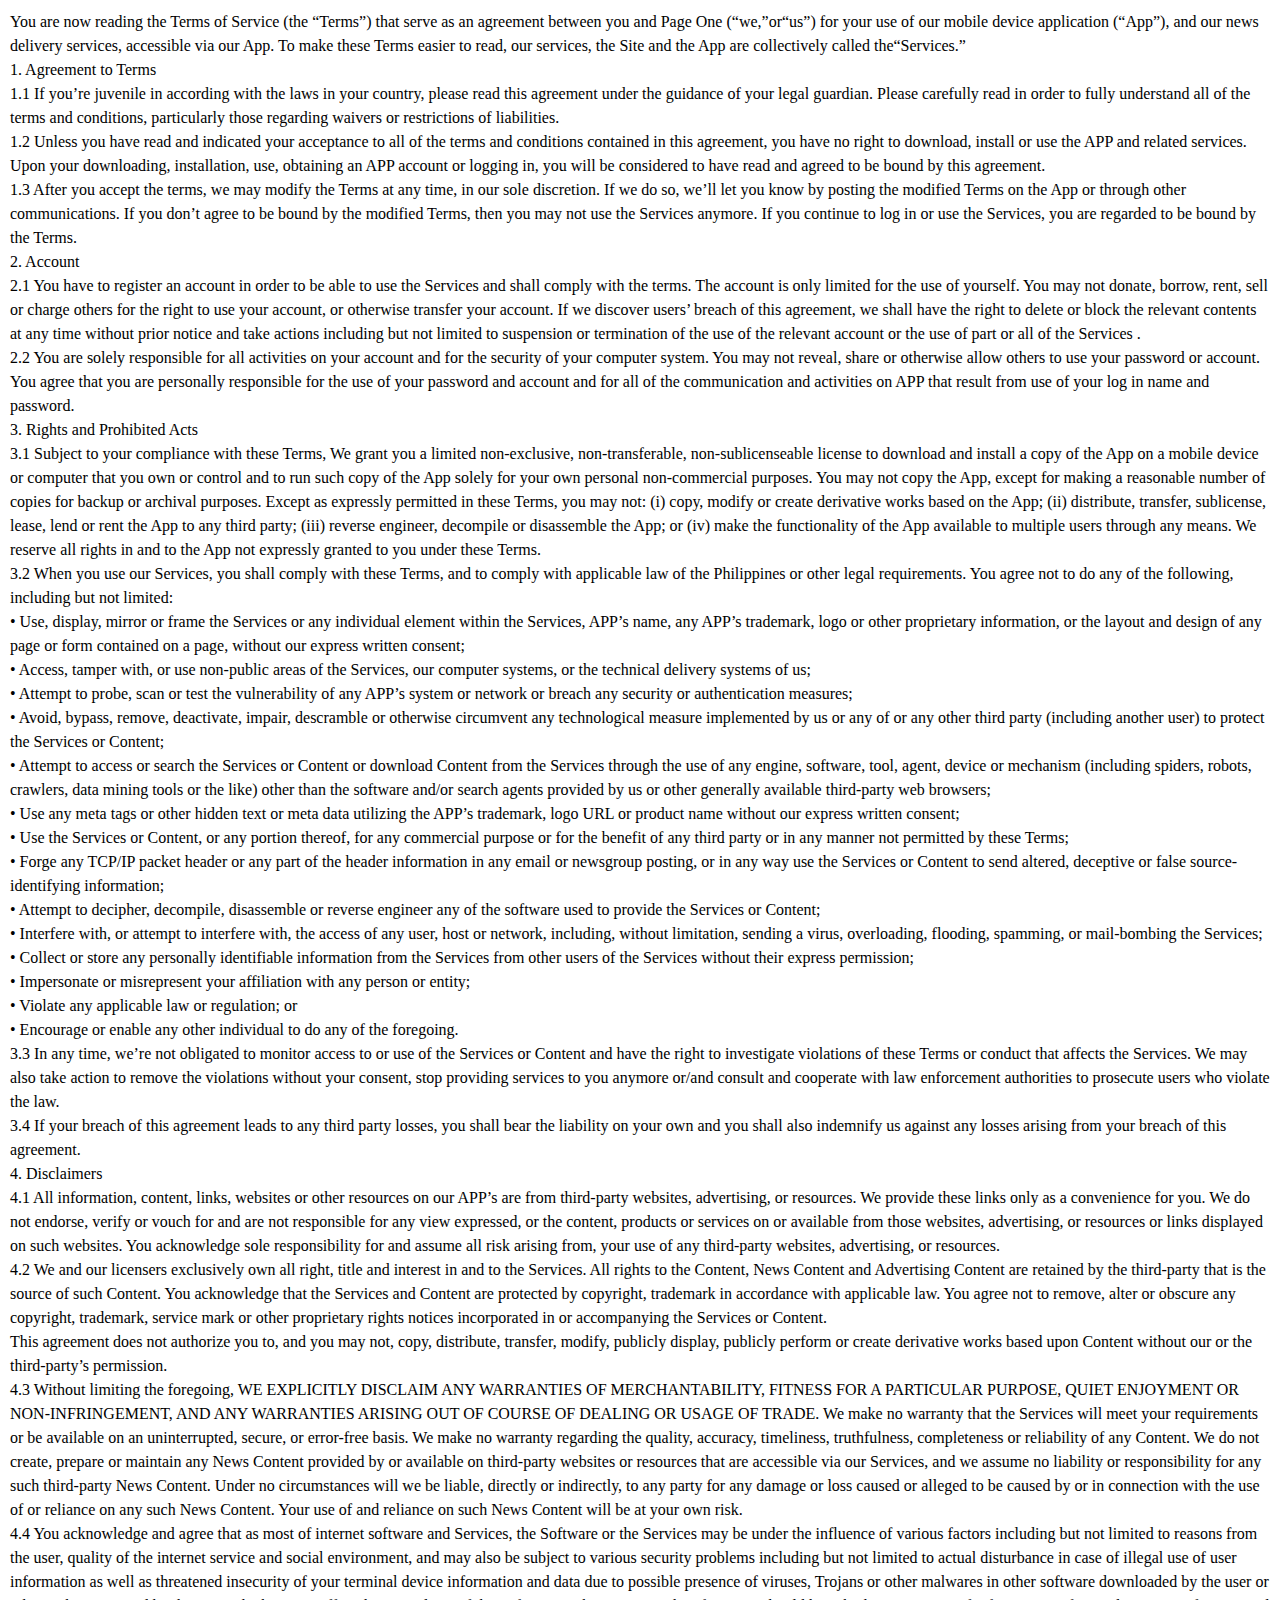
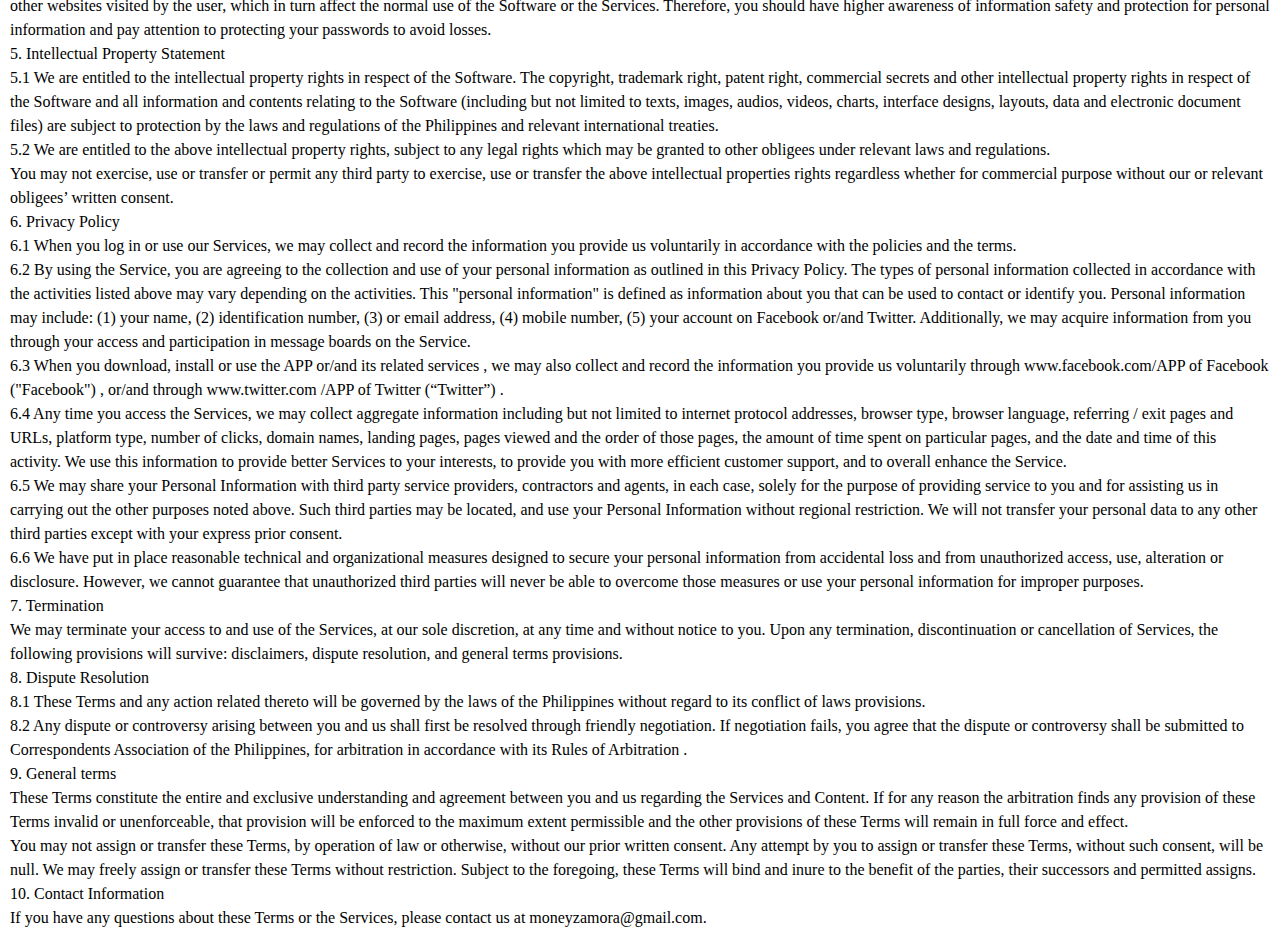
<file: entry/public/agreement.html>
<!DOCTYPE html><html><head><meta charset="utf-8"><meta id="viewport" name="viewport" content="width=device-width,initial-scale=1,user-scalable=0,minimum-scale=1,maximum-scale=1,minimal-ui"><meta name="format-detection" content="telephone=no"><title>Service Agreement</title><style>*{margin:0;padding:0;}body{background-color:#fff}content{padding:10px;display:block}</style></head><body><content><style>#user_agreement p{font-size:16px;line-height:1.5em;font-family:"Droid Serif",serif}#user_agreement p a{padding-right:5px}#user_agreement ul,li{font-size:16px;line-height:1.5em;font-family:"Droid Serif",serif}ul{list-style-type:none}</style><div id="user_agreement"><p>You are now reading the Terms of Service (the “Terms”) that serve as an agreement between you and Page One (“we,”or“us”) for your use of our mobile device application (“App”), and our news delivery services, accessible via our App. To make these Terms easier to read, our services, the Site and the App are collectively called the“Services.”</p><p>1. Agreement to Terms</p><ul><li>1.1 If you’re juvenile in according with the laws in your country, please read this agreement under the guidance of your legal guardian. Please carefully read in order to fully understand all of the terms and conditions, particularly those regarding waivers or restrictions of liabilities.</li><li>1.2 Unless you have read and indicated your acceptance to all of the terms and conditions contained in this agreement, you have no right to download, install or use the APP and related services. Upon your downloading, installation, use, obtaining an APP account or logging in, you will be considered to have read and agreed to be bound by this agreement.</li><li>1.3 After you accept the terms, we may modify the Terms at any time, in our sole discretion. If we do so, we’ll let you know by posting the modified Terms on the App or through other communications. If you don’t agree to be bound by the modified Terms, then you may not use the Services anymore. If you continue to log in or use the Services, you are regarded to be bound by the Terms.</li></ul><p>2. Account</p><ul><li>2.1 You have to register an account in order to be able to use the Services and shall comply with the terms. The account is only limited for the use of yourself. You may not donate, borrow, rent, sell or charge others for the right to use your account, or otherwise transfer your account. If we discover users’ breach of this agreement, we shall have the right to delete or block the relevant contents at any time without prior notice and take actions including but not limited to suspension or termination of the use of the relevant account or the use of part or all of the Services .</li><li>2.2 You are solely responsible for all activities on your account and for the security of your computer system. You may not reveal, share or otherwise allow others to use your password or account. You agree that you are personally responsible for the use of your password and account and for all of the communication and activities on APP that result from use of your log in name and password.</li></ul><p>3. Rights and Prohibited Acts</p><ul><li>3.1 Subject to your compliance with these Terms, We grant you a limited non-exclusive, non-transferable, non-sublicenseable license to download and install a copy of the App on a mobile device or computer that you own or control and to run such copy of the App solely for your own personal non-commercial purposes. You may not copy the App, except for making a reasonable number of copies for backup or archival purposes. Except as expressly permitted in these Terms, you may not: (i) copy, modify or create derivative works based on the App; (ii) distribute, transfer, sublicense, lease, lend or rent the App to any third party; (iii) reverse engineer, decompile or disassemble the App; or (iv) make the functionality of the App available to multiple users through any means. We reserve all rights in and to the App not expressly granted to you under these Terms.</li><li>3.2 When you use our Services, you shall comply with these Terms, and to comply with applicable law of the Philippines or other legal requirements. You agree not to do any of the following, including but not limited:<ul><li>• Use, display, mirror or frame the Services or any individual element within the Services, APP’s name, any APP’s trademark, logo or other proprietary information, or the layout and design of any page or form contained on a page, without our express written consent;</li><li>• Access, tamper with, or use non-public areas of the Services, our computer systems, or the technical delivery systems of us;</li><li>• Attempt to probe, scan or test the vulnerability of any APP’s system or network or breach any security or authentication measures;</li><li>• Avoid, bypass, remove, deactivate, impair, descramble or otherwise circumvent any technological measure implemented by us or any of or any other third party (including another user) to protect the Services or Content;</li><li>• Attempt to access or search the Services or Content or download Content from the Services through the use of any engine, software, tool, agent, device or mechanism (including spiders, robots, crawlers, data mining tools or the like) other than the software and/or search agents provided by us or other generally available third-party web browsers;</li><li>• Use any meta tags or other hidden text or meta data utilizing the APP’s trademark, logo URL or product name without our express written consent;</li><li>• Use the Services or Content, or any portion thereof, for any commercial purpose or for the benefit of any third party or in any manner not permitted by these Terms;</li><li>• Forge any TCP/IP packet header or any part of the header information in any email or newsgroup posting, or in any way use the Services or Content to send altered, deceptive or false source-identifying information;</li><li>• Attempt to decipher, decompile, disassemble or reverse engineer any of the software used to provide the Services or Content;</li><li>• Interfere with, or attempt to interfere with, the access of any user, host or network, including, without limitation, sending a virus, overloading, flooding, spamming, or mail-bombing the Services;</li><li>• Collect or store any personally identifiable information from the Services from other users of the Services without their express permission;</li><li>• Impersonate or misrepresent your affiliation with any person or entity;</li><li>• Violate any applicable law or regulation; or</li><li>• Encourage or enable any other individual to do any of the foregoing.</li></ul></li><li>3.3 In any time, we’re not obligated to monitor access to or use of the Services or Content and have the right to investigate violations of these Terms or conduct that affects the Services. We may also take action to remove the violations without your consent, stop providing services to you anymore or/and consult and cooperate with law enforcement authorities to prosecute users who violate the law.</li><li>3.4 If your breach of this agreement leads to any third party losses, you shall bear the liability on your own and you shall also indemnify us against any losses arising from your breach of this agreement.</li></ul><p>4. Disclaimers</p><ul><li>4.1 All information, content, links, websites or other resources on our APP’s are from third-party websites, advertising, or resources. We provide these links only as a convenience for you. We do not endorse, verify or vouch for and are not responsible for any view expressed, or the content, products or services on or available from those websites, advertising, or resources or links displayed on such websites. You acknowledge sole responsibility for and assume all risk arising from, your use of any third-party websites, advertising, or resources.</li><li>4.2 We and our licensers exclusively own all right, title and interest in and to the Services. All rights to the Content, News Content and Advertising Content are retained by the third-party that is the source of such Content. You acknowledge that the Services and Content are protected by copyright, trademark in accordance with applicable law. You agree not to remove, alter or obscure any copyright, trademark, service mark or other proprietary rights notices incorporated in or accompanying the Services or Content.</li><li>This agreement does not authorize you to, and you may not, copy, distribute, transfer, modify, publicly display, publicly perform or create derivative works based upon Content without our or the third-party’s permission.</li><li>4.3 Without limiting the foregoing, WE EXPLICITLY DISCLAIM ANY WARRANTIES OF MERCHANTABILITY, FITNESS FOR A PARTICULAR PURPOSE, QUIET ENJOYMENT OR NON-INFRINGEMENT, AND ANY WARRANTIES ARISING OUT OF COURSE OF DEALING OR USAGE OF TRADE. We make no warranty that the Services will meet your requirements or be available on an uninterrupted, secure, or error-free basis. We make no warranty regarding the quality, accuracy, timeliness, truthfulness, completeness or reliability of any Content. We do not create, prepare or maintain any News Content provided by or available on third-party websites or resources that are accessible via our Services, and we assume no liability or responsibility for any such third-party News Content. Under no circumstances will we be liable, directly or indirectly, to any party for any damage or loss caused or alleged to be caused by or in connection with the use of or reliance on any such News Content. Your use of and reliance on such News Content will be at your own risk.</li><li>4.4 You acknowledge and agree that as most of internet software and Services, the Software or the Services may be under the influence of various factors including but not limited to reasons from the user, quality of the internet service and social environment, and may also be subject to various security problems including but not limited to actual disturbance in case of illegal use of user information as well as threatened insecurity of your terminal device information and data due to possible presence of viruses, Trojans or other malwares in other software downloaded by the user or other websites visited by the user, which in turn affect the normal use of the Software or the Services. Therefore, you should have higher awareness of information safety and protection for personal information and pay attention to protecting your passwords to avoid losses.</li></ul><p>5. Intellectual Property Statement</p><ul><li>5.1 We are entitled to the intellectual property rights in respect of the Software. The copyright, trademark right, patent right, commercial secrets and other intellectual property rights in respect of the Software and all information and contents relating to the Software (including but not limited to texts, images, audios, videos, charts, interface designs, layouts, data and electronic document files) are subject to protection by the laws and regulations of the Philippines and relevant international treaties.</li><li>5.2 We are entitled to the above intellectual property rights, subject to any legal rights which may be granted to other obligees under relevant laws and regulations.</li></ul><p>You may not exercise, use or transfer or permit any third party to exercise, use or transfer the above intellectual properties rights regardless whether for commercial purpose without our or relevant obligees’ written consent.</p><p>6. Privacy Policy</p><ul><li>6.1 When you log in or use our Services, we may collect and record the information you provide us voluntarily in accordance with the policies and the terms.</li><li>6.2 By using the Service, you are agreeing to the collection and use of your personal information as outlined in this Privacy Policy. The types of personal information collected in accordance with the activities listed above may vary depending on the activities. This "personal information" is defined as information about you that can be used to contact or identify you. Personal information may include: (1) your name, (2) identification number, (3) or email address, (4) mobile number, (5) your account on Facebook or/and Twitter. Additionally, we may acquire information from you through your access and participation in message boards on the Service.</li><li>6.3 When you download, install or use the APP or/and its related services , we may also collect and record the information you provide us voluntarily through www.facebook.com/APP of Facebook ("Facebook") , or/and through www.twitter.com /APP of Twitter (“Twitter”) .</li><li>6.4 Any time you access the Services, we may collect aggregate information including but not limited to internet protocol addresses, browser type, browser language, referring / exit pages and URLs, platform type, number of clicks, domain names, landing pages, pages viewed and the order of those pages, the amount of time spent on particular pages, and the date and time of this activity. We use this information to provide better Services to your interests, to provide you with more efficient customer support, and to overall enhance the Service.</li><li>6.5 We may share your Personal Information with third party service providers, contractors and agents, in each case, solely for the purpose of providing service to you and for assisting us in carrying out the other purposes noted above. Such third parties may be located, and use your Personal Information without regional restriction. We will not transfer your personal data to any other third parties except with your express prior consent.</li><li>6.6 We have put in place reasonable technical and organizational measures designed to secure your personal information from accidental loss and from unauthorized access, use, alteration or disclosure. However, we cannot guarantee that unauthorized third parties will never be able to overcome those measures or use your personal information for improper purposes.</li></ul><p>7. Termination</p><p>We may terminate your access to and use of the Services, at our sole discretion, at any time and without notice to you. Upon any termination, discontinuation or cancellation of Services, the following provisions will survive: disclaimers, dispute resolution, and general terms provisions.</p><p>8. Dispute Resolution</p><ul><li>8.1 These Terms and any action related thereto will be governed by the laws of the Philippines without regard to its conflict of laws provisions.</li><li>8.2 Any dispute or controversy arising between you and us shall first be resolved through friendly negotiation. If negotiation fails, you agree that the dispute or controversy shall be submitted to Correspondents Association of the Philippines, for arbitration in accordance with its Rules of Arbitration .</li></ul><p>9. General terms</p><p>These Terms constitute the entire and exclusive understanding and agreement between you and us regarding the Services and Content. If for any reason the arbitration finds any provision of these Terms invalid or unenforceable, that provision will be enforced to the maximum extent permissible and the other provisions of these Terms will remain in full force and effect.</p><p>You may not assign or transfer these Terms, by operation of law or otherwise, without our prior written consent. Any attempt by you to assign or transfer these Terms, without such consent, will be null. We may freely assign or transfer these Terms without restriction. Subject to the foregoing, these Terms will bind and inure to the benefit of the parties, their successors and permitted assigns.</p><p>10. Contact Information</p><p>If you have any questions about these Terms or the Services, please contact us at moneyzamora@gmail.com.</p></div></content></body></html>
</file>
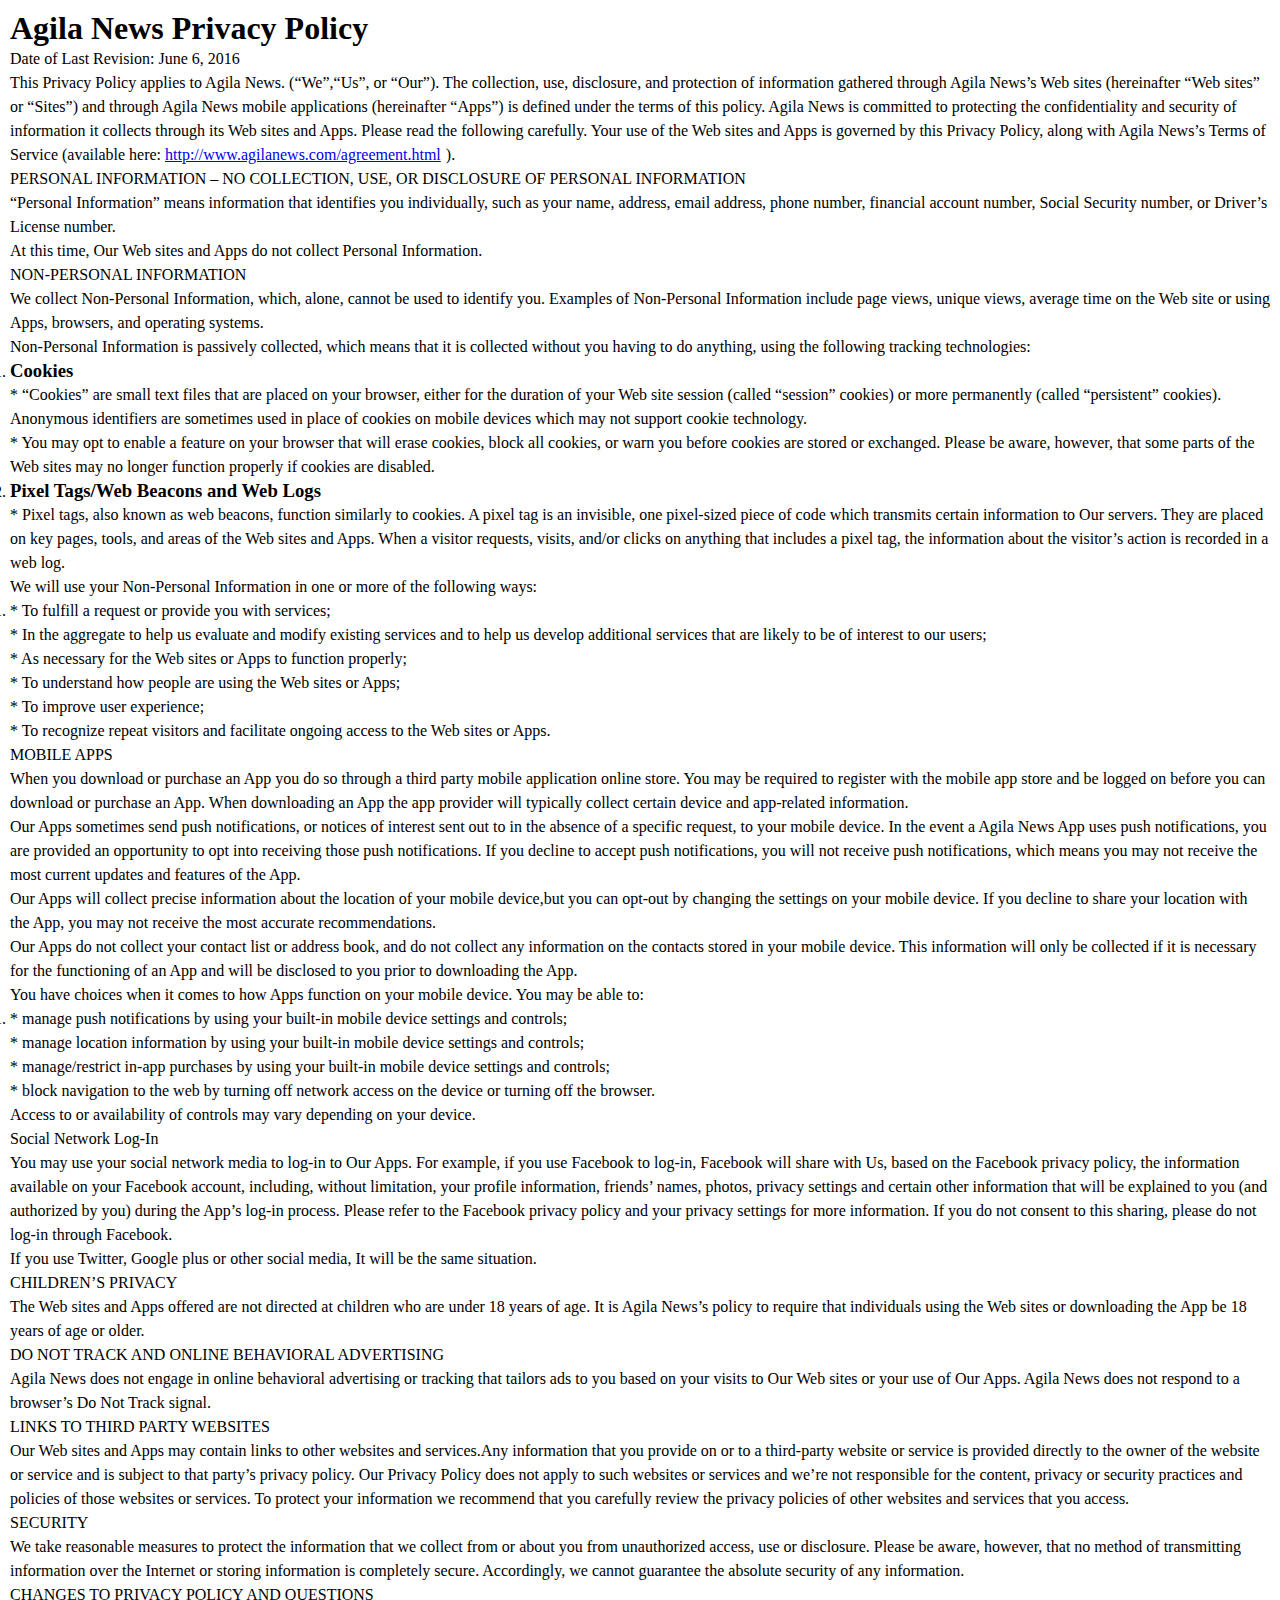
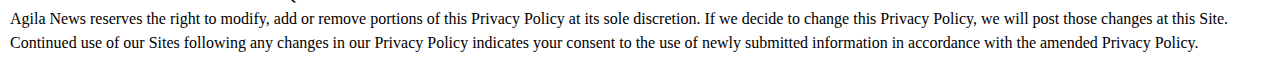
<file: entry/public/privacy.html>
<!DOCTYPE html><html><head><meta charset="utf-8"><meta id="viewport" name="viewport" content="width=device-width,initial-scale=1,user-scalable=0,minimum-scale=1,maximum-scale=1,minimal-ui"><meta name="format-detection" content="telephone=no"><title>Service Agreement</title><style>*{padding:0;margin:0;}body{background-color:#fff}content{padding:10px;display:block}</style></head><body><content><style>#privacy p{font-size:16px;line-height:1.5em;font-family:"Droid Serif",serif}#privacy p a{padding-right:5px}#privacy ul,li{font-size:16px;line-height:1.5em;font-family:"Droid Serif",serif}ul{list-style-type:none}</style><div id="privacy"><h1>Agila News Privacy Policy</h1><article><p>Date of Last Revision: June 6, 2016</p><p>This Privacy Policy applies to Agila News. (“We”,“Us”, or “Our”). The collection, use, disclosure, and protection of information gathered through Agila News’s Web sites (hereinafter “Web sites” or “Sites”) and through Agila News mobile applications (hereinafter “Apps”) is defined under the terms of this policy. Agila News is committed to protecting the confidentiality and security of information it collects through its Web sites and Apps. Please read the following carefully. Your use of the Web sites and Apps is governed by this Privacy Policy, along with Agila News’s Terms of Service (available here: <a href="http://www.agilanews.com/agreement.html">http://www.agilanews.com/agreement.html</a>).</p><p>PERSONAL INFORMATION – NO COLLECTION, USE, OR DISCLOSURE OF PERSONAL INFORMATION</p><p>“Personal Information” means information that identifies you individually, such as your name, address, email address, phone number, financial account number, Social Security number, or Driver’s License number.</p><p>At this time, Our Web sites and Apps do not collect Personal Information.</p><p>NON-PERSONAL INFORMATION</p><p>We collect Non-Personal Information, which, alone, cannot be used to identify you. Examples of Non-Personal Information include page views, unique views, average time on the Web site or using Apps, browsers, and operating systems.</p><p>Non-Personal Information is passively collected, which means that it is collected without you having to do anything, using the following tracking technologies:</p><ol><li><h3>Cookies</h3><p>* “Cookies” are small text files that are placed on your browser, either for the duration of your Web site session (called “session” cookies) or more permanently (called “persistent” cookies). Anonymous identifiers are sometimes used in place of cookies on mobile devices which may not support cookie technology.</p><p>* You may opt to enable a feature on your browser that will erase cookies, block all cookies, or warn you before cookies are stored or exchanged. Please be aware, however, that some parts of the Web sites may no longer function properly if cookies are disabled.</p></li><li><h3>Pixel Tags/Web Beacons and Web Logs</h3><p>* Pixel tags, also known as web beacons, function similarly to cookies. A pixel tag is an invisible, one pixel-sized piece of code which transmits certain information to Our servers. They are placed on key pages, tools, and areas of the Web sites and Apps. When a visitor requests, visits, and/or clicks on anything that includes a pixel tag, the information about the visitor’s action is recorded in a web log.</p></li></ol><p></p><p>We will use your Non-Personal Information in one or more of the following ways:</p><ol><li><p>* To fulfill a request or provide you with services;</p><p>* In the aggregate to help us evaluate and modify existing services and to help us develop additional services that are likely to be of interest to our users;</p><p>* As necessary for the Web sites or Apps to function properly;</p><p>* To understand how people are using the Web sites or Apps;</p><p>* To improve user experience;</p><p>* To recognize repeat visitors and facilitate ongoing access to the Web sites or Apps.</p></li></ol><p>MOBILE APPS</p><p>When you download or purchase an App you do so through a third party mobile application online store. You may be required to register with the mobile app store and be logged on before you can download or purchase an App. When downloading an App the app provider will typically collect certain device and app-related information.</p><p>Our Apps sometimes send push notifications, or notices of interest sent out to in the absence of a specific request, to your mobile device. In the event a Agila News App uses push notifications, you are provided an opportunity to opt into receiving those push notifications. If you decline to accept push notifications, you will not receive push notifications, which means you may not receive the most current updates and features of the App.</p><p>Our Apps will collect precise information about the location of your mobile device,but you can opt-out by changing the settings on your mobile device. If you decline to share your location with the App, you may not receive the most accurate recommendations.</p><p>Our Apps do not collect your contact list or address book, and do not collect any information on the contacts stored in your mobile device. This information will only be collected if it is necessary for the functioning of an App and will be disclosed to you prior to downloading the App.</p><p>You have choices when it comes to how Apps function on your mobile device. You may be able to:</p><ol><li><p>* manage push notifications by using your built-in mobile device settings and controls;</p><p>* manage location information by using your built-in mobile device settings and controls;</p><p>* manage/restrict in-app purchases by using your built-in mobile device settings and controls;</p><p>* block navigation to the web by turning off network access on the device or turning off the browser.</p></li></ol><p></p><p>Access to or availability of controls may vary depending on your device.</p><p>Social Network Log-In</p><p>You may use your social network media to log-in to Our Apps. For example, if you use Facebook to log-in, Facebook will share with Us, based on the Facebook privacy policy, the information available on your Facebook account, including, without limitation, your profile information, friends’ names, photos, privacy settings and certain other information that will be explained to you (and authorized by you) during the App’s log-in process. Please refer to the Facebook privacy policy and your privacy settings for more information. If you do not consent to this sharing, please do not log-in through Facebook.</p><p>If you use Twitter, Google plus or other social media, It will be the same situation.</p><p>CHILDREN’S PRIVACY</p><p>The Web sites and Apps offered are not directed at children who are under 18 years of age. It is Agila News’s policy to require that individuals using the Web sites or downloading the App be 18 years of age or older.</p><p>DO NOT TRACK AND ONLINE BEHAVIORAL ADVERTISING</p><p>Agila News does not engage in online behavioral advertising or tracking that tailors ads to you based on your visits to Our Web sites or your use of Our Apps. Agila News does not respond to a browser’s Do Not Track signal.</p><p>LINKS TO THIRD PARTY WEBSITES</p><p>Our Web sites and Apps may contain links to other websites and services.Any information that you provide on or to a third-party website or service is provided directly to the owner of the website or service and is subject to that party’s privacy policy. Our Privacy Policy does not apply to such websites or services and we’re not responsible for the content, privacy or security practices and policies of those websites or services. To protect your information we recommend that you carefully review the privacy policies of other websites and services that you access.</p><p>SECURITY</p><p>We take reasonable measures to protect the information that we collect from or about you from unauthorized access, use or disclosure. Please be aware, however, that no method of transmitting information over the Internet or storing information is completely secure. Accordingly, we cannot guarantee the absolute security of any information.</p><p>CHANGES TO PRIVACY POLICY AND QUESTIONS</p><p>Agila News reserves the right to modify, add or remove portions of this Privacy Policy at its sole discretion. If we decide to change this Privacy Policy, we will post those changes at this Site. Continued use of our Sites following any changes in our Privacy Policy indicates your consent to the use of newly submitted information in accordance with the amended Privacy Policy.</p></article></div></content></body></html>
</file>
